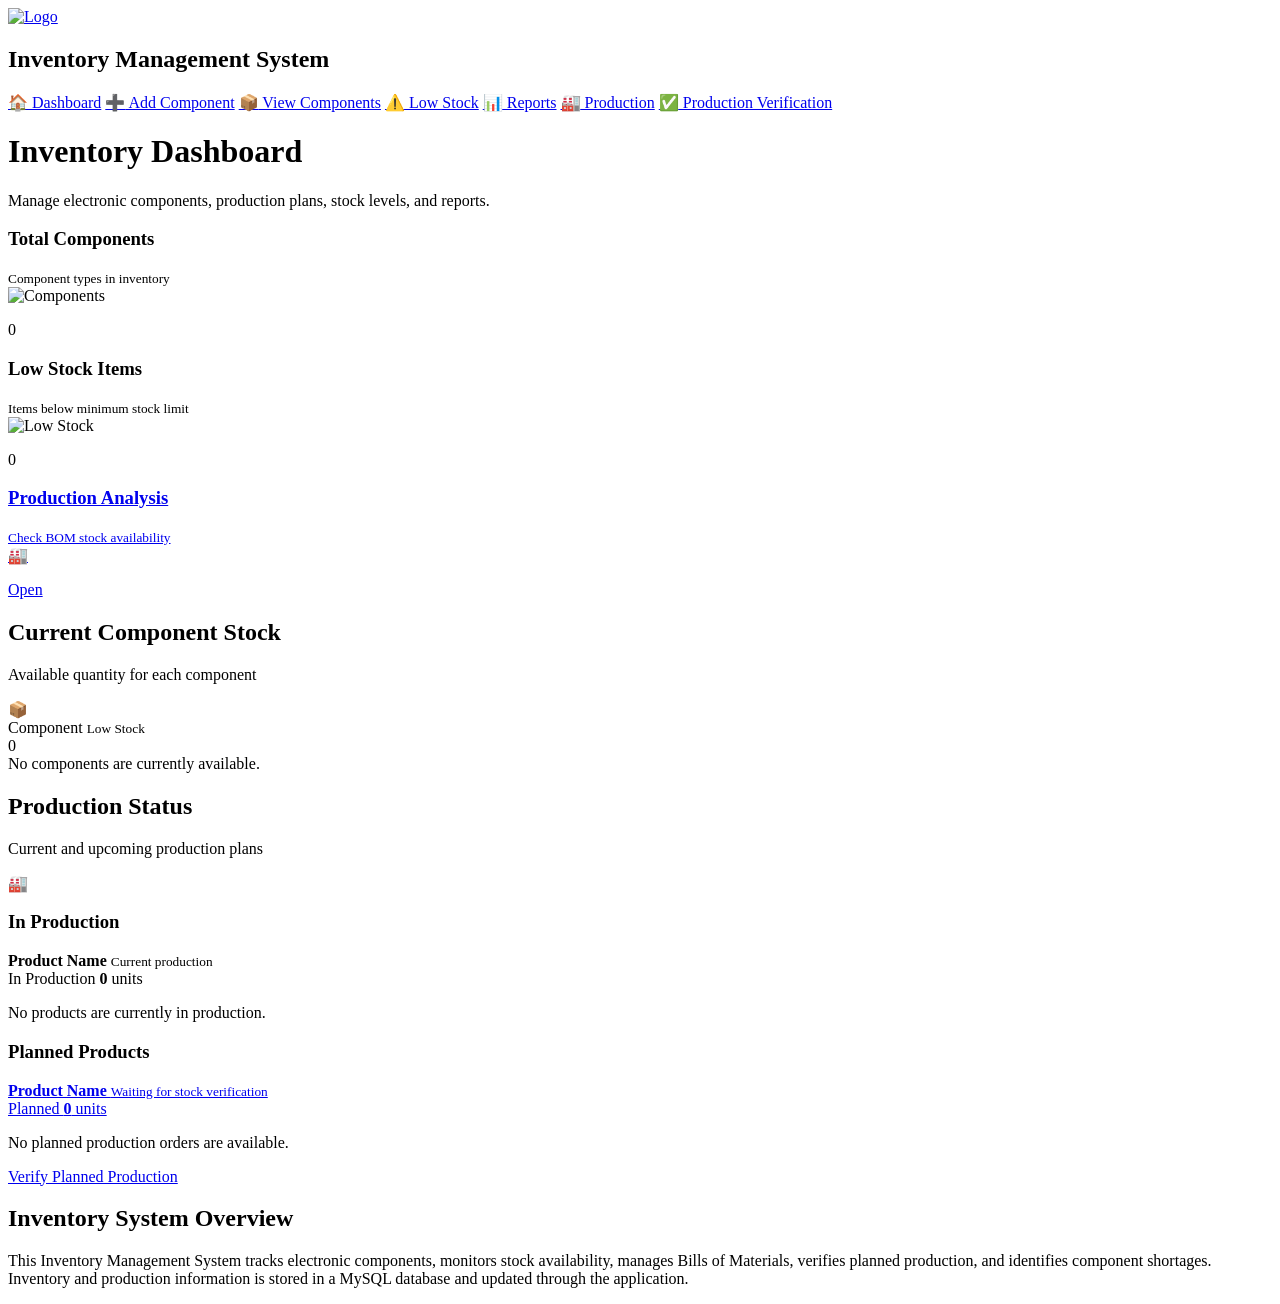
<file: InventoryWebApp/src/main/resources/templates/index.html>
<!DOCTYPE html>
<html xmlns:th="http://www.thymeleaf.org">
<head>
    <title>Inventory Dashboard</title>
    <link rel="stylesheet" th:href="@{/css/style.css}">
	<link rel="icon" type="image/png" th:href="@{/favicon/favicon.png}">
</head>
<body>

<div class="layout">

    <div class="sidebar">

        <div class="logo-section">
            <a href="/" class="logo-link">
                <img th:src="@{/images/logo.png}" alt="Logo">
            </a>

            <h2>Inventory Management System</h2>
        </div>

        <a href="/" class="active"><span>🏠</span> Dashboard</a>
        <a href="/add"><span>➕</span> Add Component</a>
        <a href="/components"><span>📦</span> View Components</a>
        <a href="/low-stock"><span>⚠️</span> Low Stock</a>
        <a href="/report"><span>📊</span> Reports</a>
        <a href="/production"><span>🏭</span> Production</a>
        <a href="/verify"><span>✅</span> Production Verification</a>

    </div>

    <div class="main-content">

        <div class="header dashboard-hero">
            <h1>Inventory Dashboard</h1>

            <p>
                Manage electronic components, production plans,
                stock levels, and reports.
            </p>
        </div>

        <!-- Top dashboard cards -->
        <div class="dashboard-summary-cards">

            <div class="card stat-card blue-card">

                <div class="card-header">

                    <div>
                        <h3>Total Components</h3>
                        <small>Component types in inventory</small>
                    </div>

                    <img th:src="@{/images/ComponentIcon.png}"
                         alt="Components">

                </div>

                <p th:text="${totalComponents}">0</p>

            </div>

            <div class="card stat-card orange-card">

                <div class="card-header">

                    <div>
                        <h3>Low Stock Items</h3>
                        <small>Items below minimum stock limit</small>
                    </div>

                    <img th:src="@{/images/lowinventory.png}"
                         alt="Low Stock">

                </div>

                <p th:text="${lowStockCount}">0</p>

            </div>

            <a href="/production/analysis"
               class="card stat-card purple-card dashboard-link-card">

                <div class="card-header">

                    <div>
                        <h3>Production Analysis</h3>
                        <small>Check BOM stock availability</small>
                    </div>

                    <span class="big-icon">🏭</span>

                </div>

                <p>Open</p>

            </a>

        </div>

        <!-- Component stock and production status -->
        <div class="dashboard-detail-grid">

            <!-- Component Stock -->
            <div class="dashboard-panel component-stock-panel">

                <div class="panel-title">

                    <div>
                        <h2>Current Component Stock</h2>
                        <p>Available quantity for each component</p>
                    </div>

                    <span class="panel-icon">📦</span>

                </div>

                <div class="component-stock-list">

					<div class="component-stock-item"
					     th:each="component : ${components}"
					     th:classappend="${component.quantity < component.lowStockLimit}
					                     ? ' low-stock-row'
					                     : ' healthy-stock-row'">

					    <div class="stock-name-section">

					        <span class="component-stock-name"
					              th:text="${component.category}">
					            Component
					        </span>

					        <small class="low-stock-label"
					               th:if="${component.quantity < component.lowStockLimit}">
					            Low Stock
					        </small>

					    </div>

					    <span class="component-stock-quantity"
					          th:classappend="${component.quantity < component.lowStockLimit}
					                          ? ' low-stock-quantity'
					                          : ' healthy-stock-quantity'"
					          th:text="${component.quantity}">
					        0
					    </span>

					</div>

                </div>

                <div class="empty-message"
                     th:if="${#lists.isEmpty(components)}">

                    No components are currently available.

                </div>

            </div>

			<!-- Production Status -->
			<div class="dashboard-panel production-status-panel">

			    <div class="panel-title">

			        <div>
			            <h2>Production Status</h2>
			            <p>Current and upcoming production plans</p>
			        </div>

			        <span class="panel-icon">🏭</span>

			    </div>

			    <!-- Current Production -->
			    <div class="production-group">

			        <h3 class="production-group-title current-title">
			            In Production
			        </h3>

			        <div class="production-plan-item current-plan"
			             th:each="plan : ${currentProductionPlans}">

			            <div>
			                <strong th:text="${plan.product.productName}">
			                    Product Name
			                </strong>

			                <small>Current production</small>
			            </div>

			            <div class="plan-right-section">

			                <span class="status-badge production-badge">
			                    In Production
			                </span>

			                <span class="plan-quantity">
			                    <strong th:text="${plan.productionQuantity}">0</strong>
			                    units
			                </span>

			            </div>

			        </div>

			        <p class="empty-message"
			           th:if="${#lists.isEmpty(currentProductionPlans)}">
			            No products are currently in production.
			        </p>

			    </div>

			    <!-- Planned Production -->
			    <div class="production-group">

			        <h3 class="production-group-title planned-title">
			            Planned Products
			        </h3>

			        <a href="/verify"
			           class="production-plan-item planned-plan planned-plan-link"
			           th:each="plan : ${plannedProductionPlans}">

			            <div>
			                <strong th:text="${plan.product.productName}">
			                    Product Name
			                </strong>

			                <small>Waiting for stock verification</small>
			            </div>

			            <div class="plan-right-section">

			                <span class="status-badge planned-badge">
			                    Planned
			                </span>

			                <span class="plan-quantity">
			                    <strong th:text="${plan.productionQuantity}">0</strong>
			                    units
			                </span>

			            </div>

			        </a>

			        <p class="empty-message"
			           th:if="${#lists.isEmpty(plannedProductionPlans)}">
			            No planned production orders are available.
			        </p>

			    </div>

			    <a href="/verify" class="verification-shortcut">
			        Verify Planned Production
			    </a>

			</div>

        </div>

        <div class="overview-panel">

            <h2>Inventory System Overview</h2>

            <p>
                This Inventory Management System tracks electronic components,
                monitors stock availability, manages Bills of Materials,
                verifies planned production, and identifies component shortages.
                Inventory and production information is stored in a MySQL database
                and updated through the application.
            </p>

        </div>

    </div>

</div>

</body>
</html>
</file>
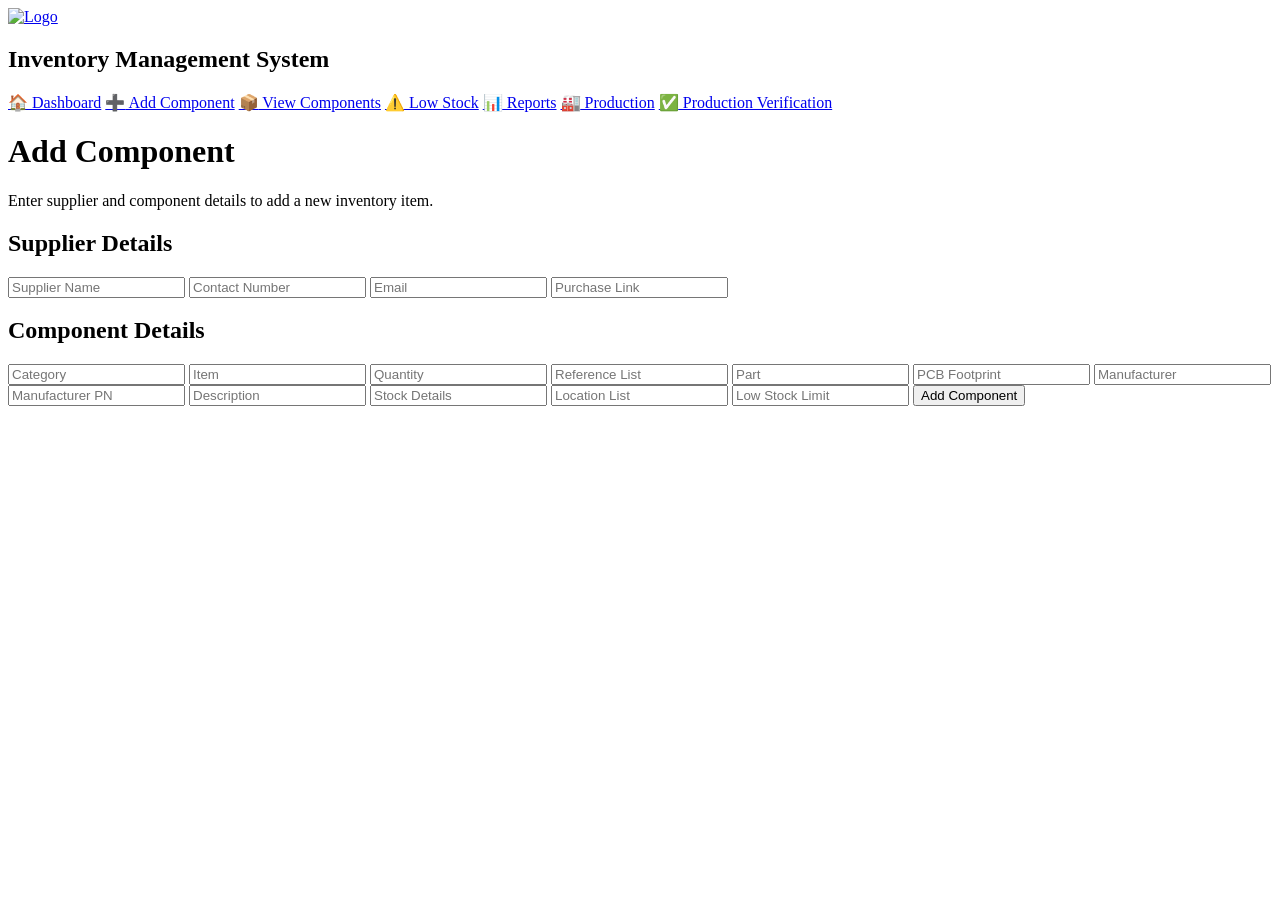
<file: InventoryWebApp/src/main/resources/templates/add-component.html>
<!DOCTYPE html>
<html xmlns:th="http://www.thymeleaf.org">
<head>
    <title>Add Component</title>
    <link rel="stylesheet" th:href="@{/css/style.css}">
	<link rel="icon" type="image/png" th:href="@{/favicon/favicon.png}">
</head>
<body>

<div class="layout">

    <div class="sidebar">
        <div class="logo-section">

            <a href="/" class="logo-link">
                <img th:src="@{/images/logo.png}" alt="Logo">
            </a>

            <h2>Inventory Management System</h2>

        </div>

		<a href="/"><span>🏠</span> Dashboard</a>
		<a href="/add" class="active"><span>➕</span> Add Component</a>
		<a href="/components"><span>📦</span> View Components</a>
		<a href="/low-stock"><span>⚠️</span> Low Stock</a>
		<a href="/report"><span>📊</span> Reports</a>
		<a href="/production"><span>🏭</span> Production</a>
		<a href="/verify"><span>✅</span> Production Verification</a>
    </div>

    <div class="main-content">

        <div class="header">
            <h1>Add Component</h1>
            <p>Enter supplier and component details to add a new inventory item.</p>
        </div>

        <form action="/add" method="post">

            <h2>Supplier Details</h2>

            <input type="text" name="supplierName" placeholder="Supplier Name" required>

            <input type="text" name="contactNumber" placeholder="Contact Number" required>

            <input type="email" name="email" placeholder="Email" required>

            <input type="text" name="purchaseLink" placeholder="Purchase Link" required>

            <h2>Component Details</h2>

            <input type="text" name="category" placeholder="Category" required>

            <input type="number" name="item" placeholder="Item" required>

            <input type="number" name="quantity" placeholder="Quantity" required>

            <input type="text" name="referenceList" placeholder="Reference List" required>

            <input type="text" name="part" placeholder="Part" required>

            <input type="text" name="pcbFootprint" placeholder="PCB Footprint" required>

            <input type="text" name="manufacturer" placeholder="Manufacturer" required>

            <input type="text" name="manufacturerPn" placeholder="Manufacturer PN" required>

            <input type="text" name="description" placeholder="Description" required>

            <input type="text" name="stockDetails" placeholder="Stock Details" required>

            <input type="text" name="locationList" placeholder="Location List" required>

            <input type="number" name="lowStockLimit" placeholder="Low Stock Limit" required>

            <button type="submit">Add Component</button>

        </form>

    </div>

</div>

</body>
</html>
</file>
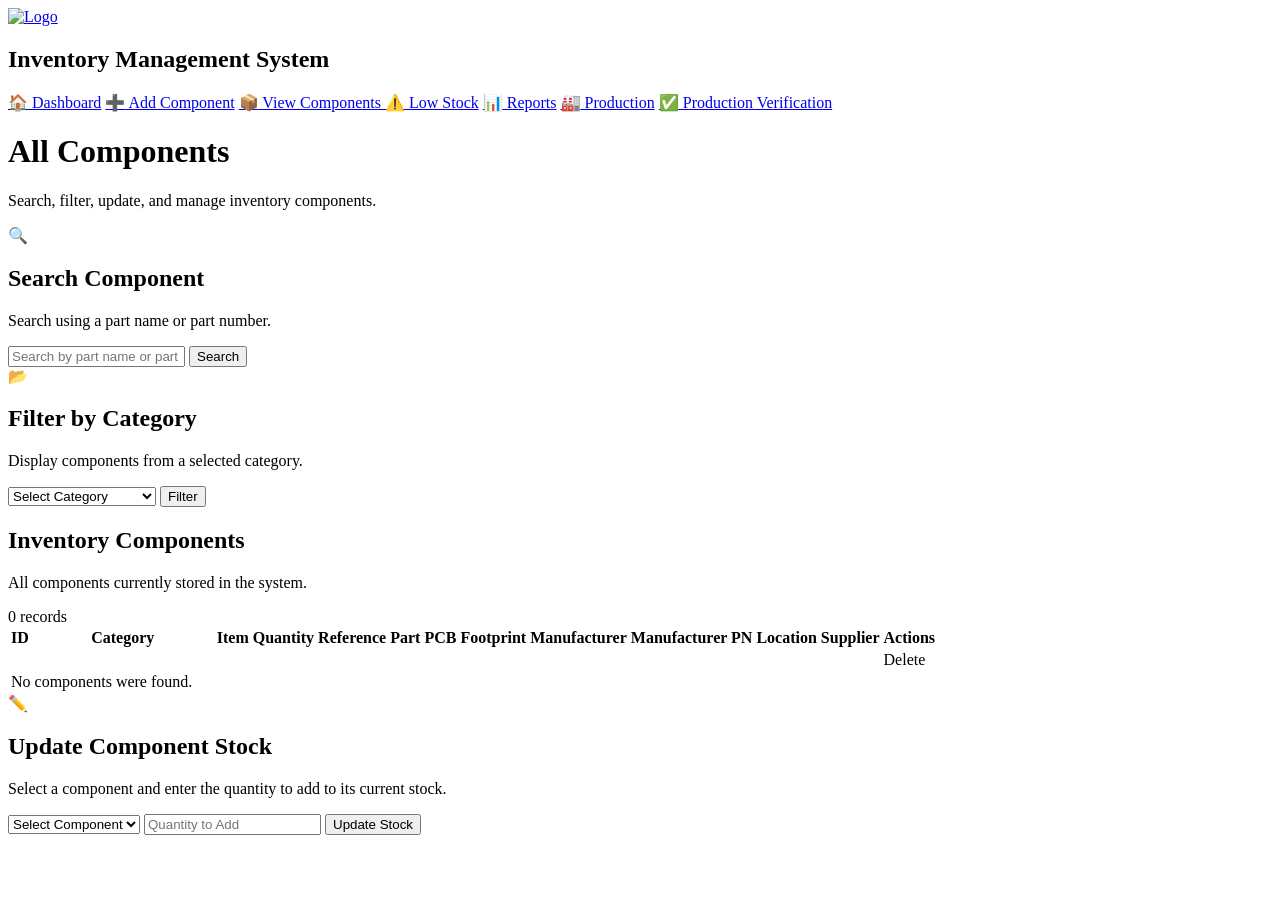
<file: InventoryWebApp/src/main/resources/templates/components.html>
<!DOCTYPE html>
<html xmlns:th="http://www.thymeleaf.org">
<head>
    <title>View Components</title>

    <link rel="stylesheet" th:href="@{/css/style.css}">
    <link rel="icon"
          type="image/png"
          th:href="@{/favicon/favicon.png}">
</head>
<body>

<div class="layout">

    <div class="sidebar">

        <div class="logo-section">

            <a href="/" class="logo-link">
                <img th:src="@{/images/logo.png}" alt="Logo">
            </a>

            <h2>Inventory Management System</h2>

        </div>

        <a href="/"><span>🏠</span> Dashboard</a>
        <a href="/add"><span>➕</span> Add Component</a>
        <a href="/components" class="active">
            <span>📦</span> View Components
        </a>
        <a href="/low-stock"><span>⚠️</span> Low Stock</a>
        <a href="/report"><span>📊</span> Reports</a>
        <a href="/production"><span>🏭</span> Production</a>
        <a href="/verify"><span>✅</span> Production Verification</a>

    </div>

    <div class="main-content">

        <div class="header">

            <h1>All Components</h1>

            <p>
                Search, filter, update, and manage inventory components.
            </p>

        </div>

        <!-- Search and filter tools -->
        <div class="component-tools-grid">

            <div class="component-tool-card">

                <div class="tool-card-heading">
                    <span class="tool-card-icon">🔍</span>

                    <div>
                        <h2>Search Component</h2>
                        <p>Search using a part name or part number.</p>
                    </div>
                </div>

                <form action="/search"
                      method="get"
                      class="compact-tool-form">

                    <input type="text"
                           name="name"
                           placeholder="Search by part name or part number"
                           required>

                    <button type="submit">
                        Search
                    </button>

                </form>

            </div>

            <div class="component-tool-card">

                <div class="tool-card-heading">
                    <span class="tool-card-icon">📂</span>

                    <div>
                        <h2>Filter by Category</h2>
                        <p>Display components from a selected category.</p>
                    </div>
                </div>

                <form action="/filter"
                      method="get"
                      class="compact-tool-form">

                    <select name="category" required>

                        <option value="">
                            Select Category
                        </option>

                        <option value="Resistor">
                            Resistor
                        </option>

                        <option value="Capacitor">
                            Capacitor
                        </option>

                        <option value="Diode">
                            Diode
                        </option>

                        <option value="IC">
                            IC
                        </option>

                        <option value="Inductor">
                            Inductor
                        </option>

                        <option value="Connectors/Switches">
                            Connectors/Switches
                        </option>

                    </select>

                    <button type="submit">
                        Filter
                    </button>

                </form>

            </div>

        </div>

        <!-- Components table -->
        <div class="component-table-section">

            <div class="section-heading-row">

                <div>
                    <h2>Inventory Components</h2>
                    <p>All components currently stored in the system.</p>
                </div>

                <span class="record-count">
                    <span th:text="${#lists.size(components)}">0</span>
                    records
                </span>

            </div>

            <div class="table-container">

                <table>

                    <thead>

                        <tr>
                            <th>ID</th>
                            <th style="width: 180px;">Category</th>
                            <th>Item</th>
                            <th>Quantity</th>
                            <th>Reference</th>
                            <th>Part</th>
                            <th>PCB Footprint</th>
                            <th>Manufacturer</th>
                            <th>Manufacturer PN</th>
                            <th>Location</th>
                            <th>Supplier</th>
                            <th>Actions</th>
                        </tr>

                    </thead>

                    <tbody>

                        <tr th:each="component : ${components}">

                            <td th:text="${component.componentId}"></td>

                            <td th:text="${component.category}"></td>

                            <td th:text="${component.item}"></td>

							<td>
							    <span class="quantity-badge"
							          th:classappend="${component.quantity < component.lowStockLimit}
							                          ? ' quantity-low'
							                          : ' quantity-healthy'"
							          th:text="${component.quantity}">
							    </span>
							</td>

                            <td th:text="${component.referenceList}"></td>

                            <td th:text="${component.part}"></td>

                            <td th:text="${component.pcbFootprint}"></td>

                            <td th:text="${component.manufacturer}"></td>

                            <td th:text="${component.manufacturerPn}"></td>

                            <td th:text="${component.locationList}"></td>

                            <td th:text="${component.supplier != null
                                         ? component.supplier.supplierName
                                         : 'Not Assigned'}">
                            </td>

                            <td>

								<a class="action-link"
								   th:href="@{/delete(id=${component.componentId})}"
								   onclick="return confirm('Are you sure you want to delete this component?');">
								    Delete
								</a>

                            </td>

                        </tr>

                        <tr th:if="${#lists.isEmpty(components)}">

                            <td colspan="12"
                                class="table-empty-message">

                                No components were found.

                            </td>

                        </tr>

                    </tbody>

                </table>

            </div>

        </div>

        <!-- Update stock -->
        <div class="update-stock-section">

            <div class="tool-card-heading">

                <span class="tool-card-icon">✏️</span>

                <div>
                    <h2>Update Component Stock</h2>
                    <p>Select a component and enter the quantity to add to its current stock.</p>
                </div>

            </div>

            <form action="/update-stock"
                  method="post"
                  class="update-stock-form">

                <select name="componentId" required>

                    <option value="">
                        Select Component
                    </option>

                    <option th:each="component : ${components}"
                            th:value="${component.componentId}"
                            th:text="${component.category
                                      + ' - '
                                      + component.part}">
                    </option>

                </select>

                <input type="number"
                       name="quantity"
                       min="0"
                       placeholder="Quantity to Add"
                       required>

                <button type="submit">
                    Update Stock
                </button>

            </form>

        </div>

    </div>

</div>

</body>
</html>
</file>
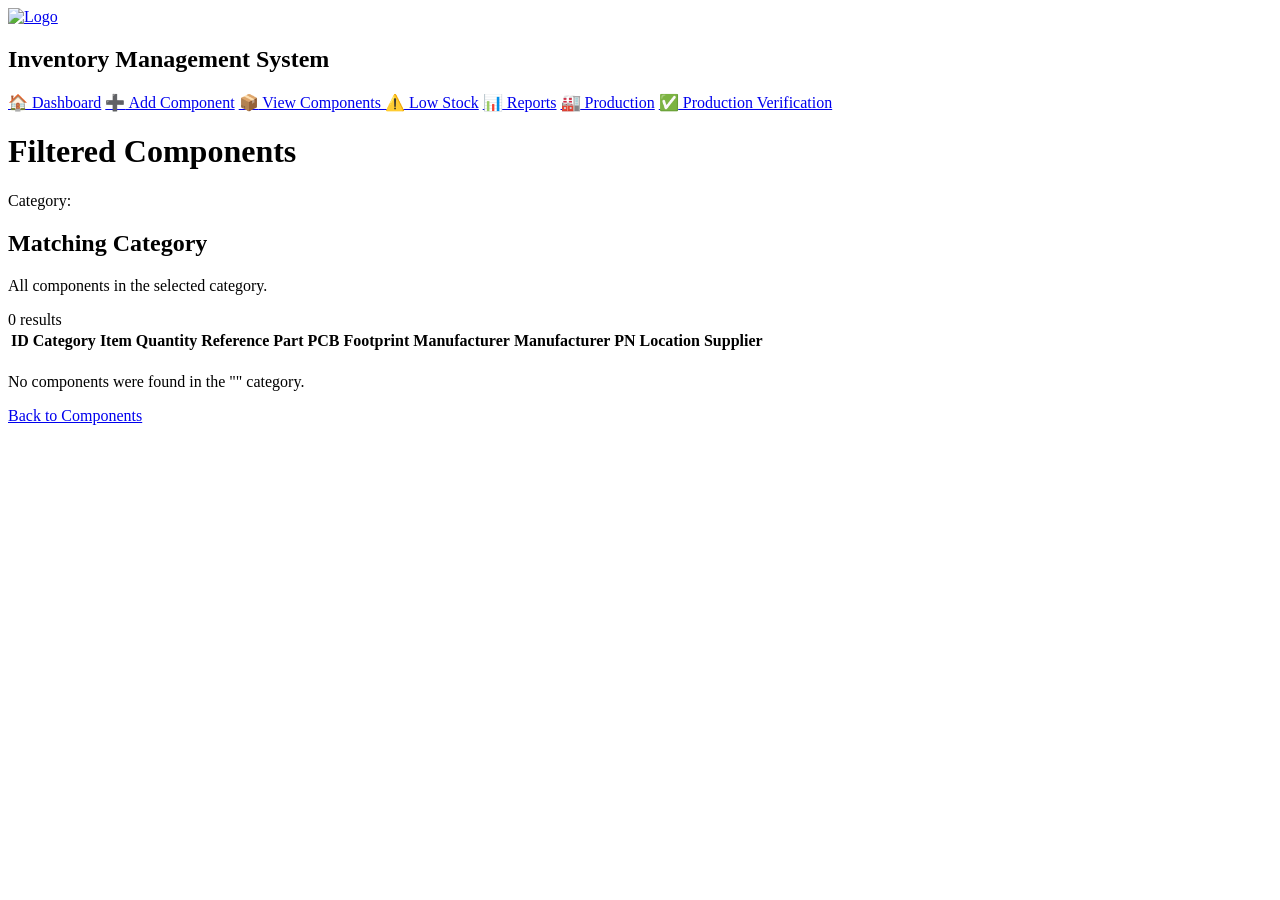
<file: InventoryWebApp/src/main/resources/templates/filter-result.html>
<!DOCTYPE html>
<html xmlns:th="http://www.thymeleaf.org">
<head>
    <title>Filter Results</title>

    <link rel="stylesheet" th:href="@{/css/style.css}">
    <link rel="icon"
          type="image/png"
          th:href="@{/favicon/favicon.png}">
</head>
<body>

<div class="layout">

    <div class="sidebar">

        <div class="logo-section">

            <a href="/" class="logo-link">
                <img th:src="@{/images/logo.png}" alt="Logo">
            </a>

            <h2>Inventory Management System</h2>

        </div>

        <a href="/"><span>🏠</span> Dashboard</a>
        <a href="/add"><span>➕</span> Add Component</a>

        <a href="/components" class="active">
            <span>📦</span> View Components
        </a>

        <a href="/low-stock"><span>⚠️</span> Low Stock</a>
        <a href="/report"><span>📊</span> Reports</a>
        <a href="/production"><span>🏭</span> Production</a>
        <a href="/verify"><span>✅</span> Production Verification</a>

    </div>

    <div class="main-content">

        <div class="header">

            <h1>Filtered Components</h1>

            <p>
                Category:
                <strong th:text="${category}"></strong>
            </p>

        </div>

        <div class="component-table-section"
             th:if="${!#lists.isEmpty(components)}">

            <div class="section-heading-row">

                <div>
                    <h2>Matching Category</h2>
                    <p>All components in the selected category.</p>
                </div>

                <span class="record-count">
                    <span th:text="${#lists.size(components)}">0</span>
                    results
                </span>

            </div>

            <div class="table-container">

                <table>

                    <thead>
                        <tr>
                            <th>ID</th>
                            <th>Category</th>
                            <th>Item</th>
                            <th>Quantity</th>
                            <th>Reference</th>
                            <th>Part</th>
                            <th>PCB Footprint</th>
                            <th>Manufacturer</th>
                            <th>Manufacturer PN</th>
                            <th>Location</th>
                            <th>Supplier</th>
                        </tr>
                    </thead>

                    <tbody>

                        <tr th:each="component : ${components}">

                            <td th:text="${component.componentId}"></td>

                            <td th:text="${component.category}"></td>

                            <td th:text="${component.item}"></td>

                            <td>
                                <span class="quantity-badge"
                                      th:text="${component.quantity}">
                                </span>
                            </td>

                            <td th:text="${component.referenceList}"></td>

                            <td th:text="${component.part}"></td>

                            <td th:text="${component.pcbFootprint}"></td>

                            <td th:text="${component.manufacturer}"></td>

                            <td th:text="${component.manufacturerPn}"></td>

                            <td th:text="${component.locationList}"></td>

                            <td th:text="${component.supplier != null
                                         ? component.supplier.supplierName
                                         : 'Not Assigned'}">
                            </td>

                        </tr>

                    </tbody>

                </table>

            </div>

        </div>

        <div class="component-table-section"
             th:if="${#lists.isEmpty(components)}">

            <p class="table-empty-message">

                No components were found in the
                "<strong th:text="${category}"></strong>"
                category.

            </p>

        </div>

        <a href="/components"
           class="production-analysis-button">

            Back to Components

        </a>

    </div>

</div>

</body>
</html>
</file>
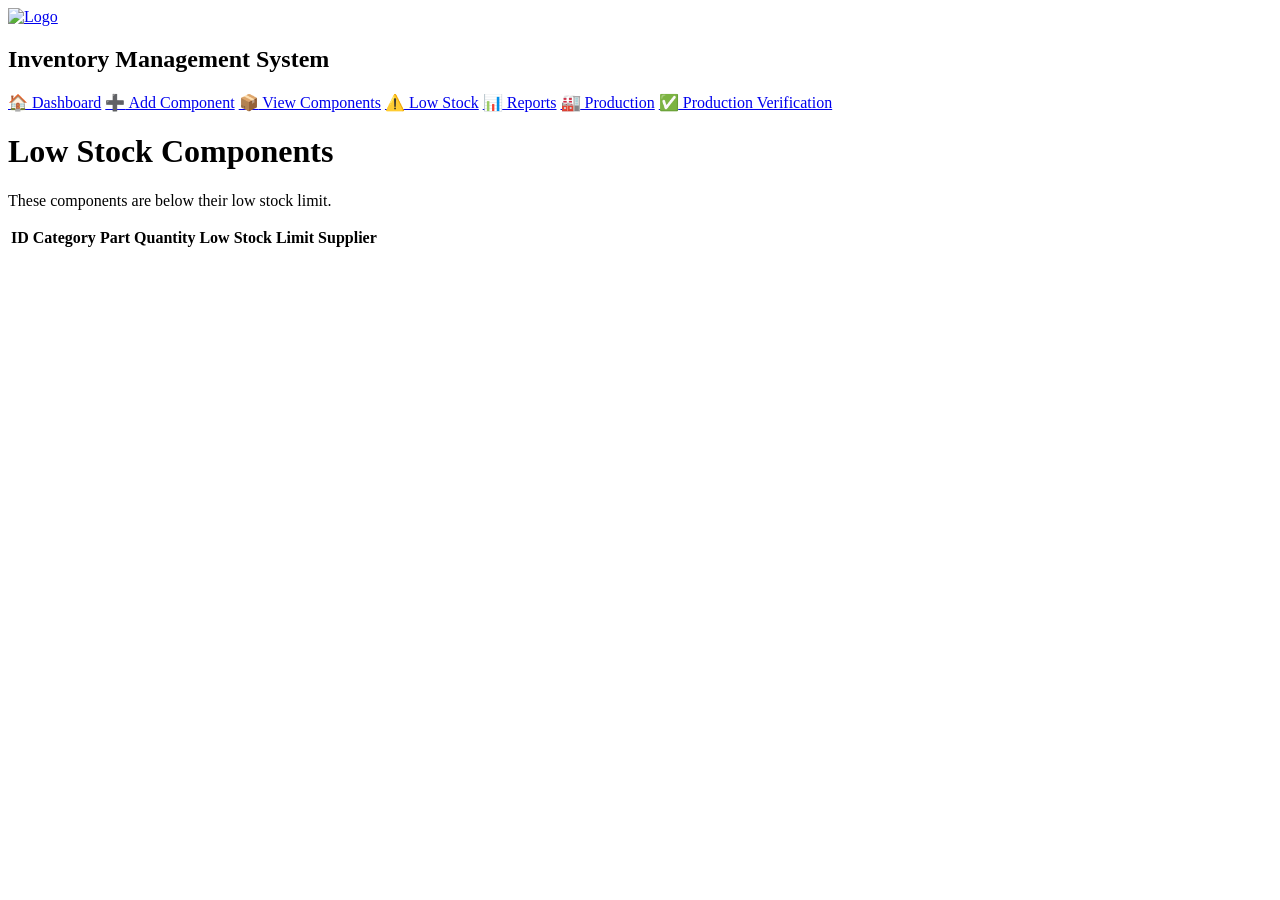
<file: InventoryWebApp/src/main/resources/templates/low-stock.html>
<!DOCTYPE html>
<html xmlns:th="http://www.thymeleaf.org">
<head>
    <title>Low Stock Components</title>
    <link rel="stylesheet" th:href="@{/css/style.css}">
	<link rel="icon" type="image/png" th:href="@{/favicon/favicon.png}">
</head>
<body>

<div class="layout">

    <div class="sidebar">
        <div class="logo-section">
            <a href="/" class="logo-link">
                <img th:src="@{/images/logo.png}" alt="Logo">
            </a>
            <h2>Inventory Management System</h2>
        </div>

		<a href="/"><span>🏠</span> Dashboard</a>
		<a href="/add"><span>➕</span> Add Component</a>
		<a href="/components"><span>📦</span> View Components</a>
		<a href="/low-stock" class="active"><span>⚠️</span> Low Stock</a>
		<a href="/report"><span>📊</span> Reports</a>
		<a href="/production"><span>🏭</span> Production</a>
		<a href="/verify"><span>✅</span> Production Verification</a>
    </div>

    <div class="main-content">

        <div class="header">
            <h1>Low Stock Components</h1>
            <p>These components are below their low stock limit.</p>
        </div>

        <table>
            <tr>
                <th>ID</th>
                <th>Category</th>
                <th>Part</th>
                <th>Quantity</th>
                <th>Low Stock Limit</th>
                <th>Supplier</th>
            </tr>

            <tr th:each="component : ${components}">
                <td th:text="${component.componentId}"></td>
                <td th:text="${component.category}"></td>
                <td th:text="${component.part}"></td>
                <td th:text="${component.quantity}"></td>
                <td th:text="${component.lowStockLimit}"></td>
                <td th:text="${component.supplier.supplierName}"></td>
            </tr>
        </table>

    </div>

</div>

</body>
</html>
</file>
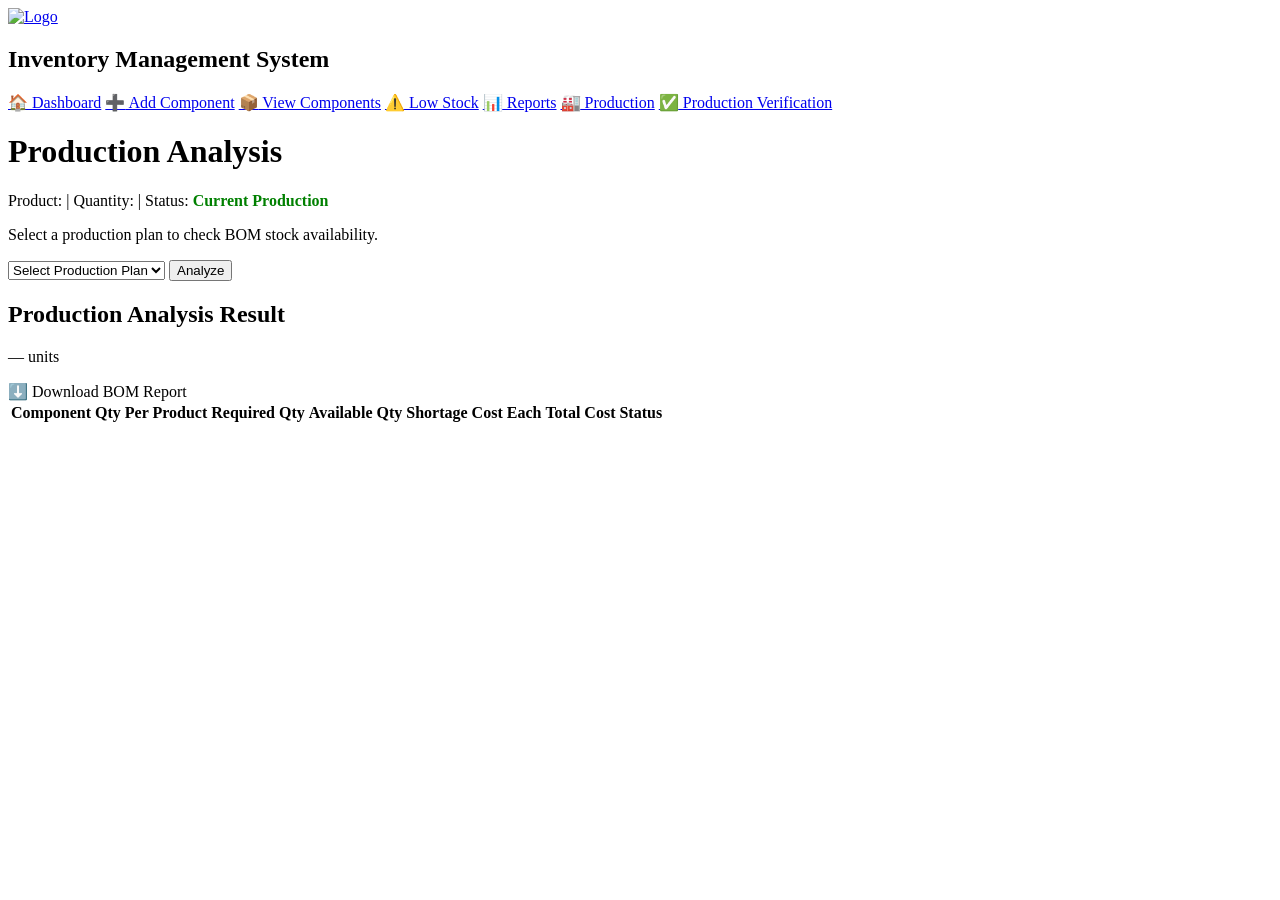
<file: InventoryWebApp/src/main/resources/templates/production-analysis.html>
<!DOCTYPE html>
<html xmlns:th="http://www.thymeleaf.org">
<head>
    <title>Production Analysis</title>
    <link rel="stylesheet" th:href="@{/css/style.css}">
	<link rel="icon" type="image/png" th:href="@{/favicon/favicon.png}">
</head>
<body>

<div class="layout">

    <div class="sidebar">
        <div class="logo-section">
            <a href="/" class="logo-link">
                <img th:src="@{/images/logo.png}" alt="Logo">
            </a>
            <h2>Inventory Management System</h2>
        </div>

        <a href="/"><span>🏠</span> Dashboard</a>
        <a href="/add"><span>➕</span> Add Component</a>
        <a href="/components"><span>📦</span> View Components</a>
        <a href="/low-stock"><span>⚠️</span> Low Stock</a>
        <a href="/report"><span>📊</span> Reports</a>
        <a href="/production" class="active"><span>🏭</span> Production</a>
		<a href="/verify"><span>✅</span> Production Verification</a>
    </div>

    <div class="main-content">

        <div class="header">
            <h1>Production Analysis</h1>
			<p th:if="${plan != null}">
			    Product:
			    <strong th:text="${plan.product.productName}"></strong>
			    |
			    Quantity:
			    <strong th:text="${plan.productionQuantity}"></strong>
			    |
			    Status:
			    <span th:if="${plan.status == 'Current Production'}"
			          style="color: green; font-weight: bold;">
			        Current Production
			    </span>

			    <span th:if="${plan.status != 'Current Production'}"
			          style="color: orange; font-weight: bold;"
			          th:text="${plan.status}">
			    </span>
			</p>
            <p>Select a production plan to check BOM stock availability.</p>

            <form action="/production/analyze" method="get">

                <select name="planId" required>
                    <option value="">Select Production Plan</option>

                    <option th:each="p : ${plans}"
                            th:value="${p.planId}"
                            th:selected="${plan != null and p.planId == plan.planId}"
                            th:text="${p.product.productName + ' - ' + p.productionQuantity + ' units'}">
                    </option>
                </select>

                <button type="submit">Analyze</button>

            </form>
        </div>

		<div th:if="${plan != null}" class="analysis-result-section">

		    <div class="analysis-result-header">

		        <div>
		            <h2>
		                Production Analysis Result
		            </h2>

		            <p>
		                <strong th:text="${plan.product.productName}"></strong>
		                —
		                <span th:text="${plan.productionQuantity}"></span>
		                units
		            </p>
		        </div>

		        <a class="download-btn"
		           th:href="@{/download/bom-report(planId=${plan.planId})}">

		            <span>⬇️</span>
		            Download BOM Report

		        </a>

		    </div>

		    <div class="table-container">

		        <table class="analysis-table">

		            <thead>
		                <tr>
		                    <th>Component</th>
		                    <th>Qty Per Product</th>
		                    <th>Required Qty</th>
		                    <th>Available Qty</th>
		                    <th>Shortage</th>
		                    <th>Cost Each</th>
		                    <th>Total Cost</th>
		                    <th>Status</th>
		                </tr>
		            </thead>

		            <tbody>

		                <tr th:each="item : ${requirements}">

		                    <td th:text="${item.componentName}"></td>
		                    <td th:text="${item.quantityPerProduct}"></td>
		                    <td th:text="${item.requiredQuantity}"></td>
		                    <td th:text="${item.availableQuantity}"></td>

		                    <td>
		                        <span th:classappend="${item.shortageQuantity > 0}
		                                             ? 'shortage-value'
		                                             : 'no-shortage-value'"
		                              th:text="${item.shortageQuantity}">
		                        </span>
		                    </td>

		                    <td th:text="${'$' + item.costPerComponent}"></td>

		                    <td th:text="${'$' + item.totalCost}"></td>

		                    <td>
		                        <span class="analysis-status"
		                              th:classappend="${item.status == 'Available'}
		                                              ? ' status-available'
		                                              : ' status-shortage'"
		                              th:text="${item.status}">
		                        </span>
		                    </td>

		                </tr>

		            </tbody>

		        </table>

		    </div>

		</div>

    </div>

</div>

</body>
</html>
</file>
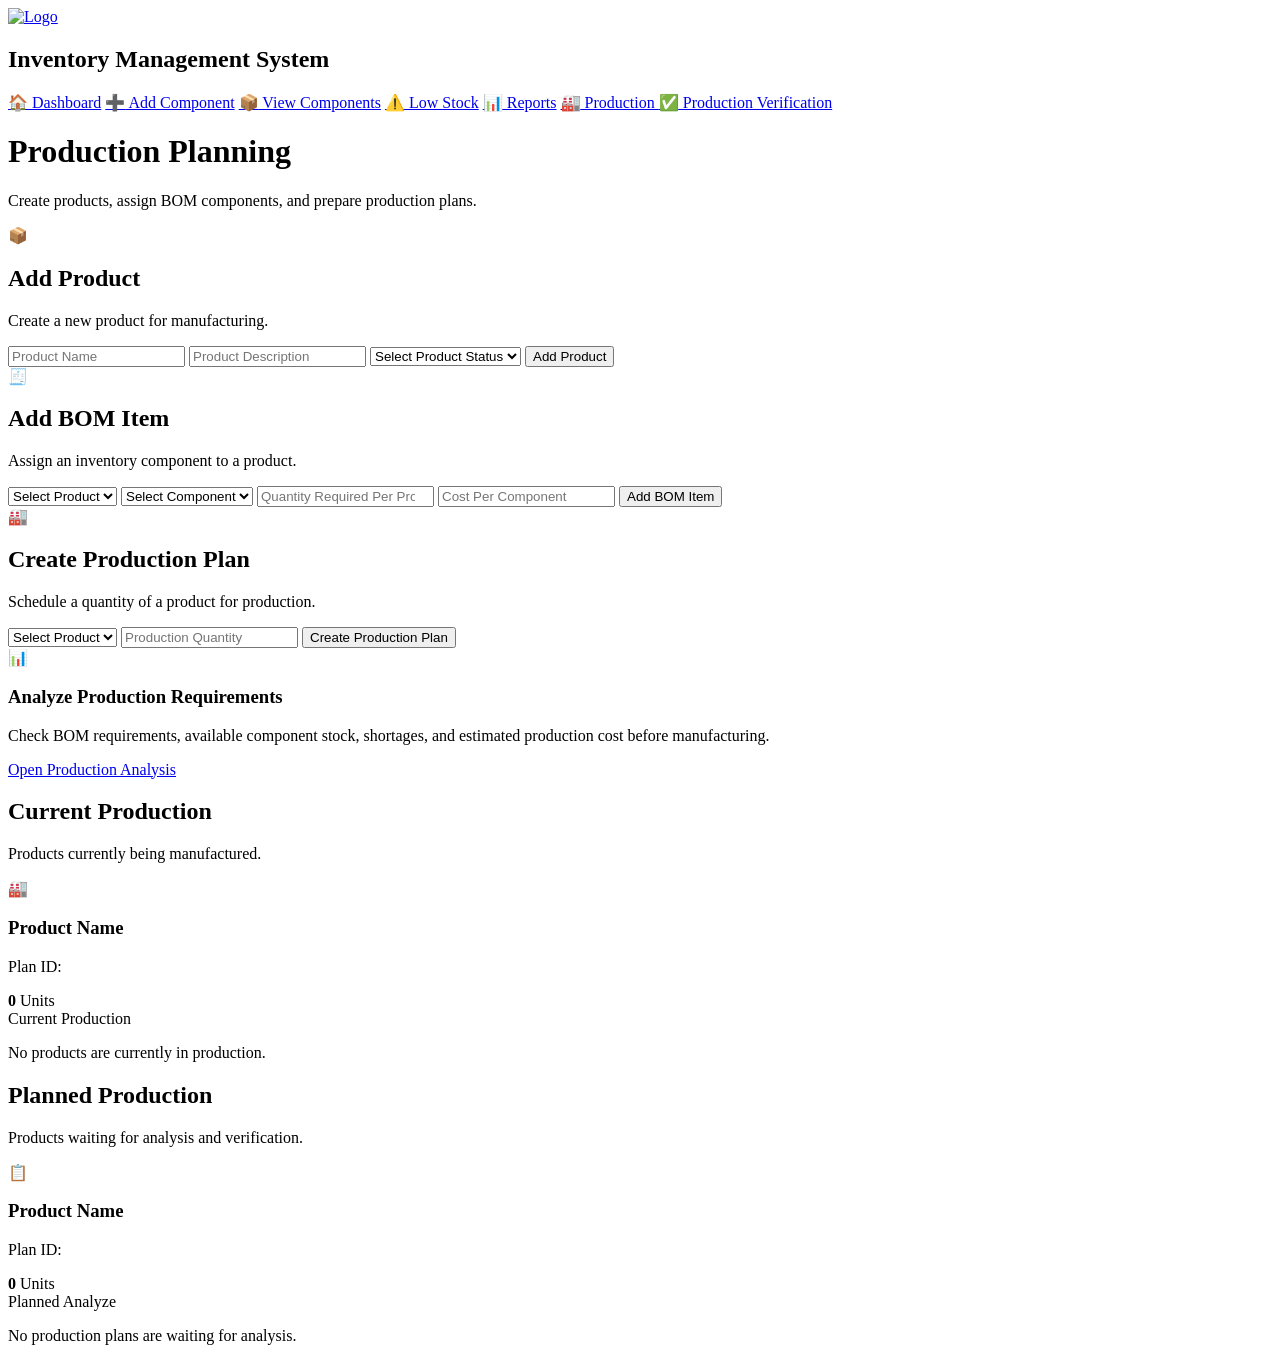
<file: InventoryWebApp/src/main/resources/templates/production.html>
<!DOCTYPE html>
<html xmlns:th="http://www.thymeleaf.org">
<head>
    <title>Production Planning</title>

    <link rel="stylesheet" th:href="@{/css/style.css}">
    <link rel="icon"
          type="image/png"
          th:href="@{/favicon/favicon.png}">
</head>
<body>

<div class="layout">

    <div class="sidebar">

        <div class="logo-section">
            <a href="/" class="logo-link">
                <img th:src="@{/images/logo.png}" alt="Logo">
            </a>

            <h2>Inventory Management System</h2>
        </div>

        <a href="/"><span>🏠</span> Dashboard</a>
        <a href="/add"><span>➕</span> Add Component</a>
        <a href="/components"><span>📦</span> View Components</a>
        <a href="/low-stock"><span>⚠️</span> Low Stock</a>
        <a href="/report"><span>📊</span> Reports</a>

        <a href="/production" class="active">
            <span>🏭</span> Production
        </a>

        <a href="/verify">
            <span>✅</span> Production Verification
        </a>

    </div>

    <div class="main-content">

        <div class="header">
            <h1>Production Planning</h1>

            <p>
                Create products, assign BOM components,
                and prepare production plans.
            </p>
        </div>

        <div class="production-form-grid">

            <!-- Add Product -->
            <div class="production-form-card">

                <div class="production-form-heading">
                    <span>📦</span>

                    <div>
                        <h2>Add Product</h2>
                        <p>Create a new product for manufacturing.</p>
                    </div>
                </div>

                <form action="/production/add-product"
                      method="post"
                      class="production-form">

                    <input type="text"
                           name="productName"
                           placeholder="Product Name"
                           required>

                    <input type="text"
                           name="description"
                           placeholder="Product Description"
                           required>

                    <select name="status" required>
                        <option value="">Select Product Status</option>
                        <option value="Active">Active</option>
                        <option value="Planned">Planned</option>
                        <option value="Inactive">Inactive</option>
                    </select>

                    <button type="submit">
                        Add Product
                    </button>

                </form>

            </div>

            <!-- Add BOM Item -->
            <div class="production-form-card">

                <div class="production-form-heading">
                    <span>🧾</span>

                    <div>
                        <h2>Add BOM Item</h2>
                        <p>Assign an inventory component to a product.</p>
                    </div>
                </div>

                <form action="/production/add-bom"
                      method="post"
                      class="production-form">

                    <select name="productId" required>
                        <option value="">Select Product</option>

                        <option th:each="product : ${products}"
                                th:value="${product.productId}"
                                th:text="${product.productName}">
                        </option>
                    </select>

                    <select name="componentId" required>
                        <option value="">Select Component</option>

                        <option th:each="component : ${components}"
                                th:value="${component.componentId}"
                                th:text="${component.category + ' - ' + component.part}">
                        </option>
                    </select>

                    <input type="number"
                           name="quantityRequired"
                           placeholder="Quantity Required Per Product"
                           min="1"
                           required>

                    <input type="number"
                           name="costPerComponent"
                           placeholder="Cost Per Component"
                           min="0.01"
                           step="0.01"
                           required>

                    <button type="submit">
                        Add BOM Item
                    </button>

                </form>

            </div>

            <!-- Create Production Plan -->
            <div class="production-form-card">

                <div class="production-form-heading">
                    <span>🏭</span>

                    <div>
                        <h2>Create Production Plan</h2>
                        <p>Schedule a quantity of a product for production.</p>
                    </div>
                </div>

                <form action="/production/add-plan"
                      method="post"
                      class="production-form">

                    <select name="productId" required>
                        <option value="">Select Product</option>

                        <option th:each="product : ${products}"
                                th:value="${product.productId}"
                                th:text="${product.productName}">
                        </option>
                    </select>

                    <input type="number"
                           name="productionQuantity"
                           placeholder="Production Quantity"
                           min="1"
                           required>

                    <button type="submit">
                        Create Production Plan
                    </button>

                </form>

            </div>

        </div>

        <!-- Production Analysis -->
        <div class="production-analysis-section">

            <div class="production-analysis-card">

                <div class="production-analysis-content">

                    <span class="production-analysis-icon">📊</span>

                    <div>
                        <h3>Analyze Production Requirements</h3>

                        <p>
                            Check BOM requirements, available component stock,
                            shortages, and estimated production cost before
                            manufacturing.
                        </p>
                    </div>

                </div>

                <a href="/production/analysis"
                   class="production-analysis-button">

                    Open Production Analysis

                </a>

            </div>

        </div>

        <!-- Production Status -->
        <div class="production-status-management">

            <!-- Current Production -->
            <div class="production-status-column current-production-column">

                <div class="production-list-header">

                    <div>
                        <h2>Current Production</h2>
                        <p>Products currently being manufactured.</p>
                    </div>

                    <span class="production-list-icon">🏭</span>

                </div>

                <div class="production-plan-list"
                     th:if="${!#lists.isEmpty(currentProductionPlans)}">

                    <div class="production-plan-row"
                         th:each="plan : ${currentProductionPlans}">

                        <div class="production-plan-information">

                            <h3 th:text="${plan.product.productName}">
                                Product Name
                            </h3>

                            <p>
                                Plan ID:
                                <strong th:text="${plan.planId}"></strong>
                            </p>

                        </div>

                        <div class="production-plan-quantity">

                            <strong th:text="${plan.productionQuantity}">
                                0
                            </strong>

                            <span>Units</span>

                        </div>

                        <span class="production-plan-badge current-production-badge">
                            Current Production
                        </span>

                    </div>

                </div>

                <div class="production-empty-state"
                     th:if="${#lists.isEmpty(currentProductionPlans)}">

                    <p>No products are currently in production.</p>

                </div>

            </div>

            <!-- Planned Production -->
            <div class="production-status-column planned-production-column">

                <div class="production-list-header">

                    <div>
                        <h2>Planned Production</h2>
                        <p>Products waiting for analysis and verification.</p>
                    </div>

                    <span class="production-list-icon">📋</span>

                </div>

                <div class="production-plan-list"
                     th:if="${!#lists.isEmpty(plannedProductionPlans)}">

                    <div class="production-plan-row"
                         th:each="plan : ${plannedProductionPlans}">

                        <div class="production-plan-information">

                            <h3 th:text="${plan.product.productName}">
                                Product Name
                            </h3>

                            <p>
                                Plan ID:
                                <strong th:text="${plan.planId}"></strong>
                            </p>

                        </div>

                        <div class="production-plan-quantity">

                            <strong th:text="${plan.productionQuantity}">
                                0
                            </strong>

                            <span>Units</span>

                        </div>

                        <span class="production-plan-badge planned-production-badge">
                            Planned
                        </span>

                        <a class="production-plan-analyze-button"
                           th:href="@{/production/analyze(planId=${plan.planId})}">

                            Analyze

                        </a>

                    </div>

                </div>

                <div class="production-empty-state"
                     th:if="${#lists.isEmpty(plannedProductionPlans)}">

                    <p>No production plans are waiting for analysis.</p>

                </div>

            </div>

        </div>

    </div>

</div>

</body>
</html>
</file>
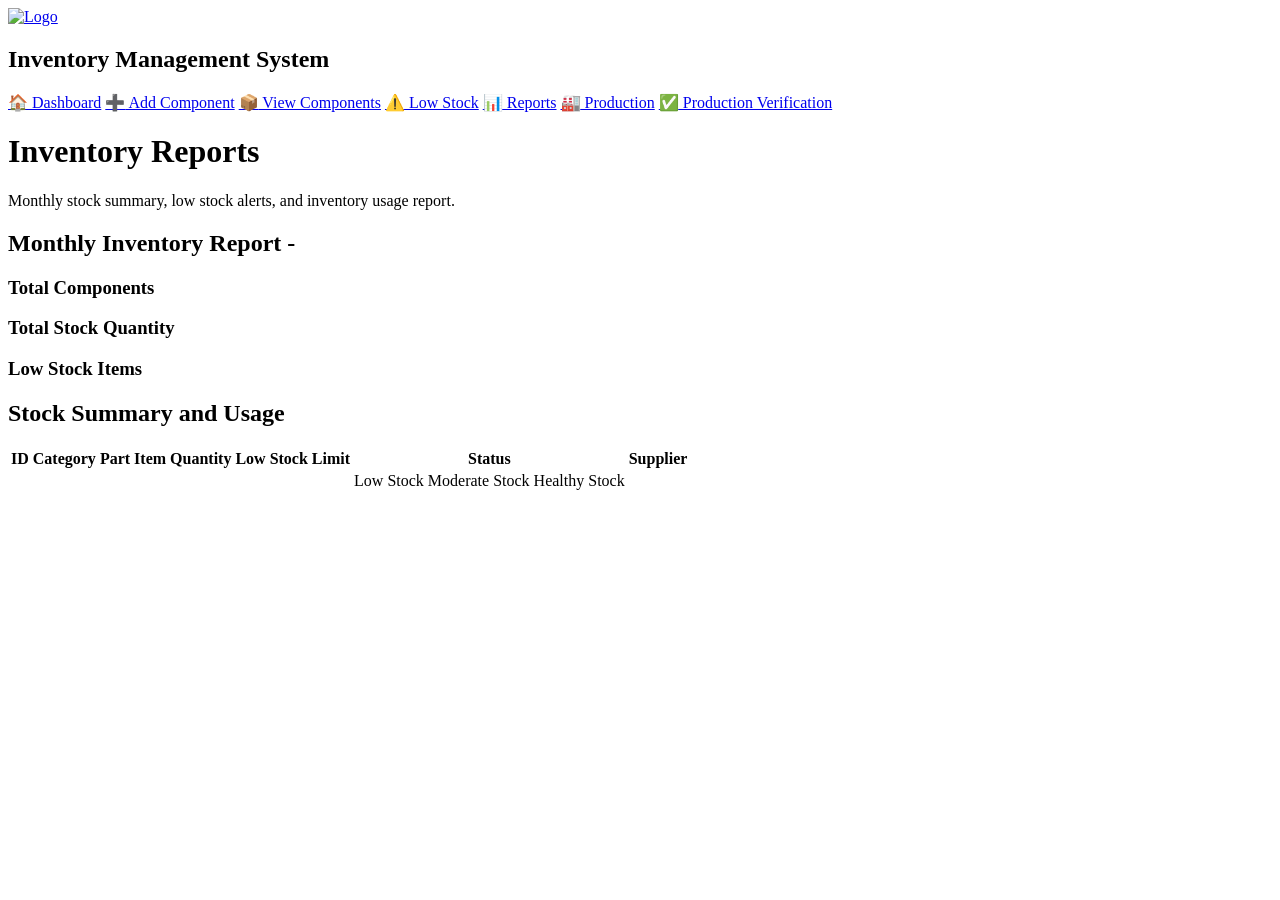
<file: InventoryWebApp/src/main/resources/templates/report.html>
<!DOCTYPE html>
<html xmlns:th="http://www.thymeleaf.org">
<head>
    <title>Inventory Reports</title>
    <link rel="stylesheet" th:href="@{/css/style.css}">
	<link rel="icon" type="image/png" th:href="@{/favicon/favicon.png}">
</head>
<body>

<div class="layout">

    <div class="sidebar">
        <div class="logo-section">
            <a href="/" class="logo-link">
                <img th:src="@{/images/logo.png}" alt="Logo">
            </a>
            <h2>Inventory Management System</h2>
        </div>

		<a href="/"><span>🏠</span> Dashboard</a>
		<a href="/add"><span>➕</span> Add Component</a>
		<a href="/components"><span>📦</span> View Components</a>
		<a href="/low-stock"><span>⚠️</span> Low Stock</a>
		<a href="/report" class="active"><span>📊</span> Reports</a>
		<a href="/production"><span>🏭</span> Production</a>
		<a href="/verify"><span>✅</span> Production Verification</a>
    </div>

    <div class="main-content">

        <div class="header">
            <h1>Inventory Reports</h1>
            <p>Monthly stock summary, low stock alerts, and inventory usage report.</p>
        </div>

        <h2 class="section-title">Monthly Inventory Report - <span th:text="${monthName}"></span></h2>

        <div class="cards">
            <div class="card stat-card blue-card">
                <h3>Total Components</h3>
                <p th:text="${totalComponents}"></p>
            </div>

            <div class="card stat-card green-card">
                <h3>Total Stock Quantity</h3>
                <p th:text="${totalQuantity}"></p>
            </div>

            <div class="card stat-card orange-card">
                <h3>Low Stock Items</h3>
                <p th:text="${lowStockCount}"></p>
            </div>
        </div>

        <h2 class="section-title">Stock Summary and Usage</h2>

        <table>
            <tr>
                <th>ID</th>
                <th>Category</th>
                <th>Part</th>
                <th>Item</th>
                <th>Quantity</th>
                <th>Low Stock Limit</th>
                <th>Status</th>
                <th>Supplier</th>
            </tr>

            <tr th:each="component : ${components}">
                <td th:text="${component.componentId}"></td>
                <td th:text="${component.category}"></td>
                <td th:text="${component.part}"></td>
                <td th:text="${component.item}"></td>
                <td th:text="${component.quantity}"></td>
                <td th:text="${component.lowStockLimit}"></td>

                <td>
                    <span th:if="${component.quantity < component.lowStockLimit}">Low Stock</span>
                    <span th:if="${component.quantity >= component.lowStockLimit and component.quantity <= component.lowStockLimit * 2}">Moderate Stock</span>
                    <span th:if="${component.quantity > component.lowStockLimit * 2}">Healthy Stock</span>
                </td>

                <td th:text="${component.supplier.supplierName}"></td>
            </tr>
        </table>

    </div>

</div>

</body>
</html>
</file>
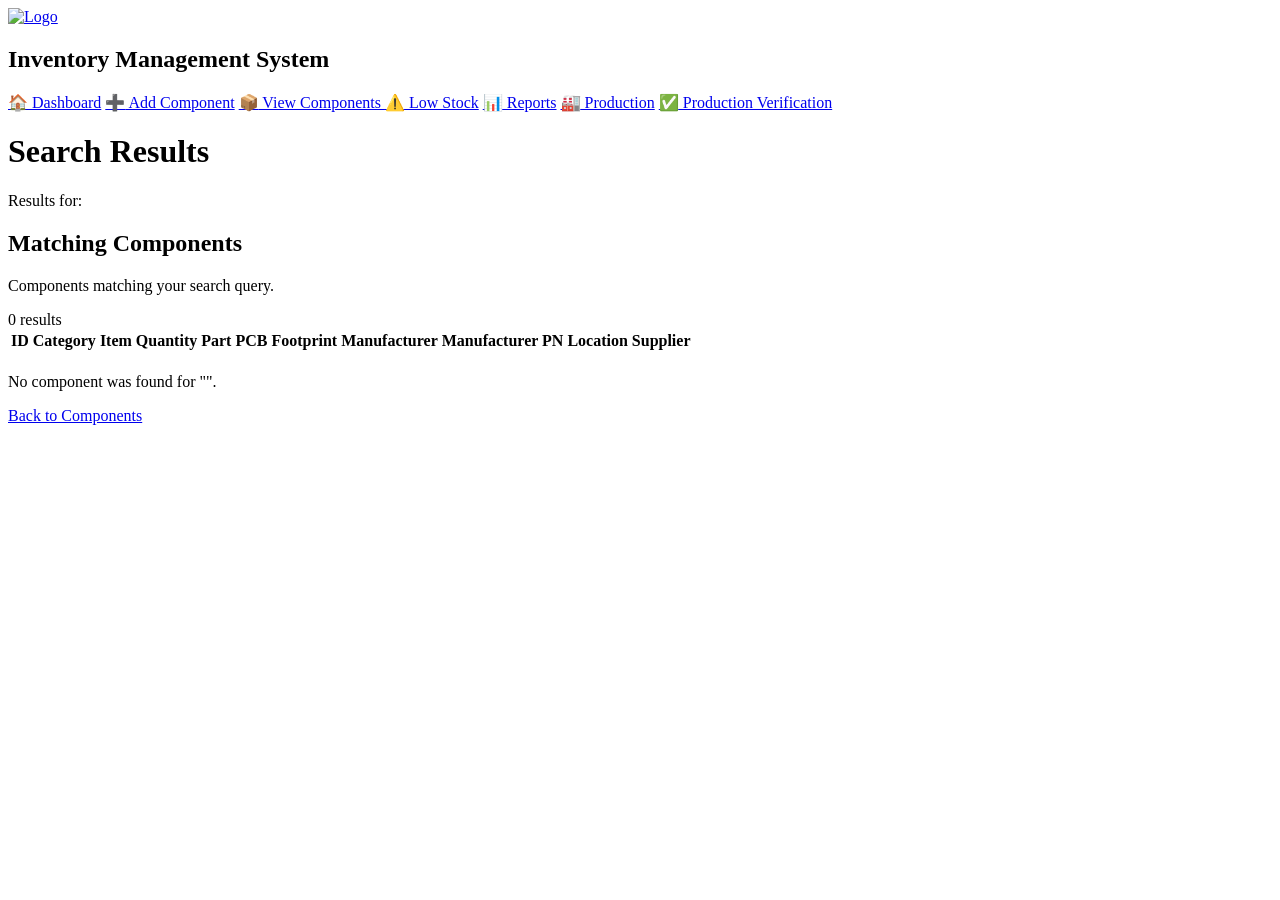
<file: InventoryWebApp/src/main/resources/templates/search-result.html>
<!DOCTYPE html>
<html xmlns:th="http://www.thymeleaf.org">
<head>
    <title>Search Result</title>

    <link rel="stylesheet" th:href="@{/css/style.css}">
    <link rel="icon"
          type="image/png"
          th:href="@{/favicon/favicon.png}">
</head>
<body>

<div class="layout">

    <div class="sidebar">

        <div class="logo-section">

            <a href="/" class="logo-link">
                <img th:src="@{/images/logo.png}" alt="Logo">
            </a>

            <h2>Inventory Management System</h2>

        </div>

        <a href="/"><span>🏠</span> Dashboard</a>
        <a href="/add"><span>➕</span> Add Component</a>
        <a href="/components" class="active">
            <span>📦</span> View Components
        </a>
        <a href="/low-stock"><span>⚠️</span> Low Stock</a>
        <a href="/report"><span>📊</span> Reports</a>
        <a href="/production"><span>🏭</span> Production</a>
        <a href="/verify"><span>✅</span> Production Verification</a>

    </div>

    <div class="main-content">

        <div class="header">

            <h1>Search Results</h1>

            <p>
                Results for:
                <strong th:text="${searchText}"></strong>
            </p>

        </div>

        <div class="component-table-section"
             th:if="${!#lists.isEmpty(components)}">

            <div class="section-heading-row">

                <div>
                    <h2>Matching Components</h2>
                    <p>Components matching your search query.</p>
                </div>

                <span class="record-count">
                    <span th:text="${#lists.size(components)}">0</span>
                    results
                </span>

            </div>

            <div class="table-container">

                <table>

                    <thead>

                        <tr>
                            <th>ID</th>
                            <th>Category</th>
                            <th>Item</th>
                            <th>Quantity</th>
                            <th>Part</th>
                            <th>PCB Footprint</th>
                            <th>Manufacturer</th>
                            <th>Manufacturer PN</th>
                            <th>Location</th>
                            <th>Supplier</th>
                        </tr>

                    </thead>

                    <tbody>

                        <tr th:each="component : ${components}">

                            <td th:text="${component.componentId}"></td>

                            <td th:text="${component.category}"></td>

                            <td th:text="${component.item}"></td>

                            <td>
                                <span class="quantity-badge"
                                      th:text="${component.quantity}">
                                </span>
                            </td>

                            <td th:text="${component.part}"></td>

                            <td th:text="${component.pcbFootprint}"></td>

                            <td th:text="${component.manufacturer}"></td>

                            <td th:text="${component.manufacturerPn}"></td>

                            <td th:text="${component.locationList}"></td>

                            <td th:text="${component.supplier != null
                                         ? component.supplier.supplierName
                                         : 'Not Assigned'}">
                            </td>

                        </tr>

                    </tbody>

                </table>

            </div>

        </div>

        <div class="component-table-section"
             th:if="${#lists.isEmpty(components)}">

            <p class="table-empty-message">

                No component was found for
                "<strong th:text="${searchText}"></strong>".

            </p>

        </div>

        <a href="/components"
           class="production-analysis-button">

            Back to Components

        </a>

    </div>

</div>

</body>
</html>
</file>
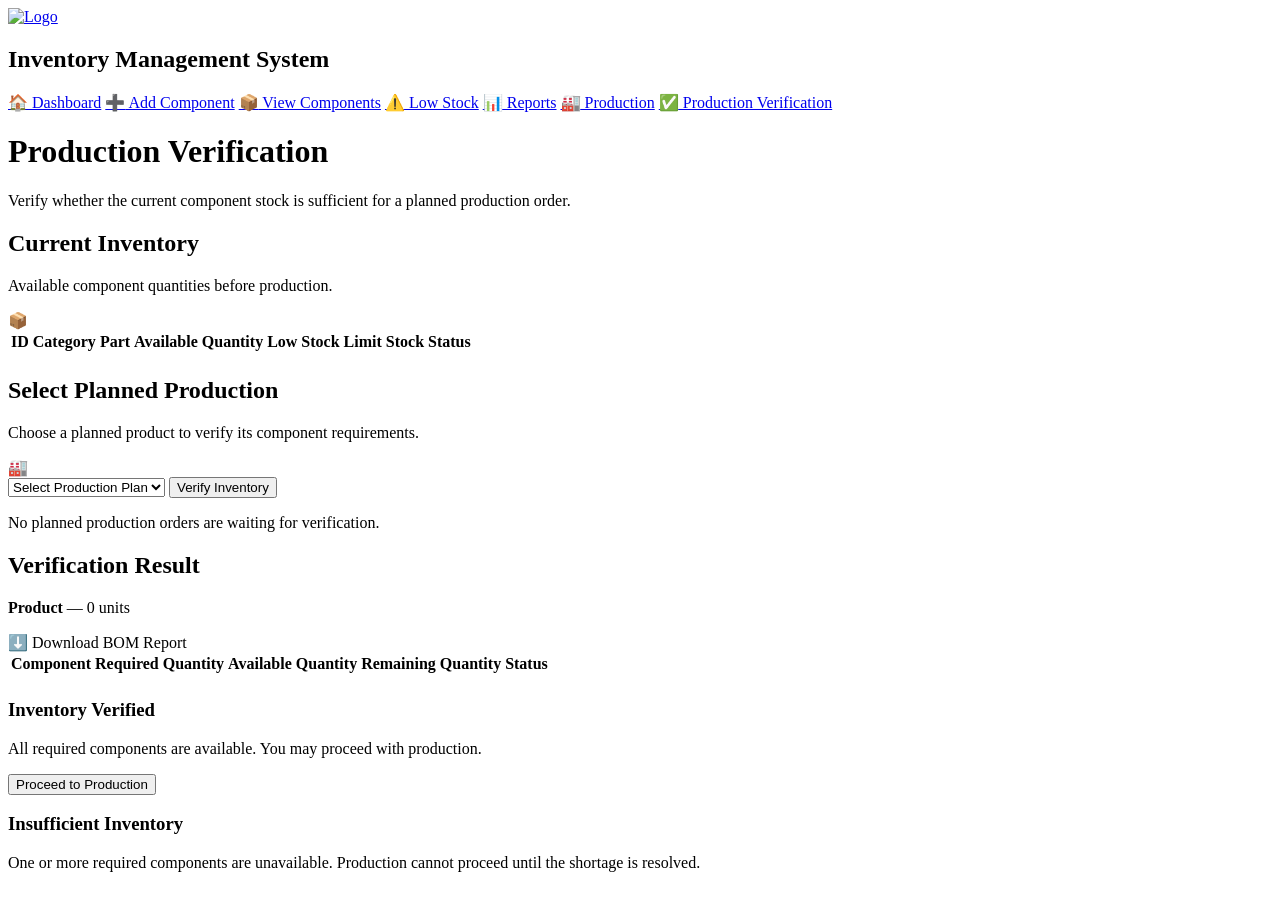
<file: InventoryWebApp/src/main/resources/templates/verify.html>
<!DOCTYPE html>
<html xmlns:th="http://www.thymeleaf.org">
<head>
    <title>Production Verification</title>

    <link rel="stylesheet" th:href="@{/css/style.css}">
    <link rel="icon"
          type="image/png"
          th:href="@{/favicon/favicon.png}">
</head>
<body>

<div class="layout">

    <div class="sidebar">

        <div class="logo-section">
            <a href="/" class="logo-link">
                <img th:src="@{/images/logo.png}" alt="Logo">
            </a>

            <h2>Inventory Management System</h2>
        </div>

        <a href="/"><span>🏠</span> Dashboard</a>
        <a href="/add"><span>➕</span> Add Component</a>
        <a href="/components"><span>📦</span> View Components</a>
        <a href="/low-stock"><span>⚠️</span> Low Stock</a>
        <a href="/report"><span>📊</span> Reports</a>
        <a href="/production"><span>🏭</span> Production</a>
        <a href="/verify" class="active">
            <span>✅</span> Production Verification
        </a>

    </div>

    <div class="main-content">

        <div class="header">
            <h1>Production Verification</h1>

            <p>
                Verify whether the current component stock is sufficient
                for a planned production order.
            </p>
        </div>

        <!-- Current inventory -->
        <div class="verification-section">

            <div class="verification-section-header">

                <div>
                    <h2>Current Inventory</h2>
                    <p>Available component quantities before production.</p>
                </div>

                <span class="verification-section-icon">📦</span>

            </div>

            <div class="table-container">

                <table class="verification-table">

                    <thead>
                        <tr>
                            <th>ID</th>
                            <th>Category</th>
                            <th>Part</th>
                            <th>Available Quantity</th>
                            <th>Low Stock Limit</th>
                            <th>Stock Status</th>
                        </tr>
                    </thead>

                    <tbody>

                        <tr th:each="component : ${components}">

                            <td th:text="${component.componentId}"></td>

                            <td th:text="${component.category}"></td>

                            <td th:text="${component.part}"></td>

                            <td>
                                <span class="quantity-badge"
                                      th:classappend="${component.quantity < component.lowStockLimit}
                                                      ? ' quantity-low'
                                                      : ' quantity-healthy'"
                                      th:text="${component.quantity}">
                                </span>
                            </td>

                            <td th:text="${component.lowStockLimit}"></td>

                            <td>
                                <span class="verification-status"
                                      th:classappend="${component.quantity < component.lowStockLimit}
                                                      ? ' verification-insufficient'
                                                      : ' verification-sufficient'"
                                      th:text="${component.quantity < component.lowStockLimit}
                                               ? 'Low Stock'
                                               : 'Available'">
                                </span>
                            </td>

                        </tr>

                    </tbody>

                </table>

            </div>

        </div>

        <!-- Select production plan -->
        <div class="verification-plan-card">

            <div class="verification-section-header">

                <div>
                    <h2>Select Planned Production</h2>

                    <p>
                        Choose a planned product to verify its component requirements.
                    </p>
                </div>

                <span class="verification-section-icon">🏭</span>

            </div>

            <form action="/verify/check"
                  method="get"
                  class="verification-plan-form">

                <select name="planId" required>

                    <option value="">
                        Select Production Plan
                    </option>

                    <option th:each="plan : ${plans}"
                            th:value="${plan.planId}"
                            th:selected="${selectedPlan != null
                                         and plan.planId == selectedPlan.planId}"
                            th:text="${plan.product.productName
                                      + ' - '
                                      + plan.productionQuantity
                                      + ' units'}">
                    </option>

                </select>

                <button type="submit">
                    Verify Inventory
                </button>

            </form>

            <p class="empty-message"
               th:if="${#lists.isEmpty(plans)}">

                No planned production orders are waiting for verification.

            </p>

        </div>

        <!-- Verification result -->
        <div th:if="${selectedPlan != null}"
             class="verification-result-section">

            <div class="verification-result-header">

                <div>
                    <h2>Verification Result</h2>

                    <p>
                        <strong th:text="${selectedPlan.product.productName}">
                            Product
                        </strong>

                        —

                        <span th:text="${selectedPlan.productionQuantity}">0</span>
                        units
                    </p>
                </div>

                <a class="download-btn"
                   th:href="@{/download/bom-report(planId=${selectedPlan.planId})}">

                    <span>⬇️</span>
                    Download BOM Report

                </a>

            </div>

            <div class="table-container">

                <table class="verification-table">

                    <thead>
                        <tr>
                            <th>Component</th>
                            <th>Required Quantity</th>
                            <th>Available Quantity</th>
                            <th>Remaining Quantity</th>
                            <th>Status</th>
                        </tr>
                    </thead>

                    <tbody>

                        <tr th:each="row : ${verificationRows}">

                            <td th:text="${row.componentName}"></td>

                            <td th:text="${row.requiredQuantity}"></td>

                            <td th:text="${row.availableQuantity}"></td>

                            <td>
                                <span th:classappend="${row.remainingQuantity < 0}
                                                     ? ' remaining-negative'
                                                     : ' remaining-positive'"
                                      th:text="${row.remainingQuantity}">
                                </span>
                            </td>

                            <td>
                                <span class="verification-status"
                                      th:classappend="${row.status == 'Sufficient'}
                                                      ? ' verification-sufficient'
                                                      : ' verification-insufficient'"
                                      th:text="${row.status}">
                                </span>
                            </td>

                        </tr>

                    </tbody>

                </table>

            </div>

            <!-- Successful verification -->
            <div th:if="${canProceed}"
                 class="verification-message verification-success">

                <div>
                    <h3>Inventory Verified</h3>

                    <p>
                        All required components are available.
                        You may proceed with production.
                    </p>
                </div>

                <form action="/verify/proceed"
                      method="post"
                      class="verification-proceed-form">

                    <input type="hidden"
                           name="planId"
                           th:value="${selectedPlan.planId}">

                    <button type="submit"
                            onclick="return confirm('Proceed with production and deduct the required component quantities?');">

                        Proceed to Production

                    </button>

                </form>

            </div>

            <!-- Failed verification -->
            <div th:if="${!canProceed}"
                 class="verification-message verification-failure">

                <div>
                    <h3>Insufficient Inventory</h3>

                    <p>
                        One or more required components are unavailable.
                        Production cannot proceed until the shortage is resolved.
                    </p>
                </div>

            </div>

        </div>

    </div>

</div>

</body>
</html>
</file>
